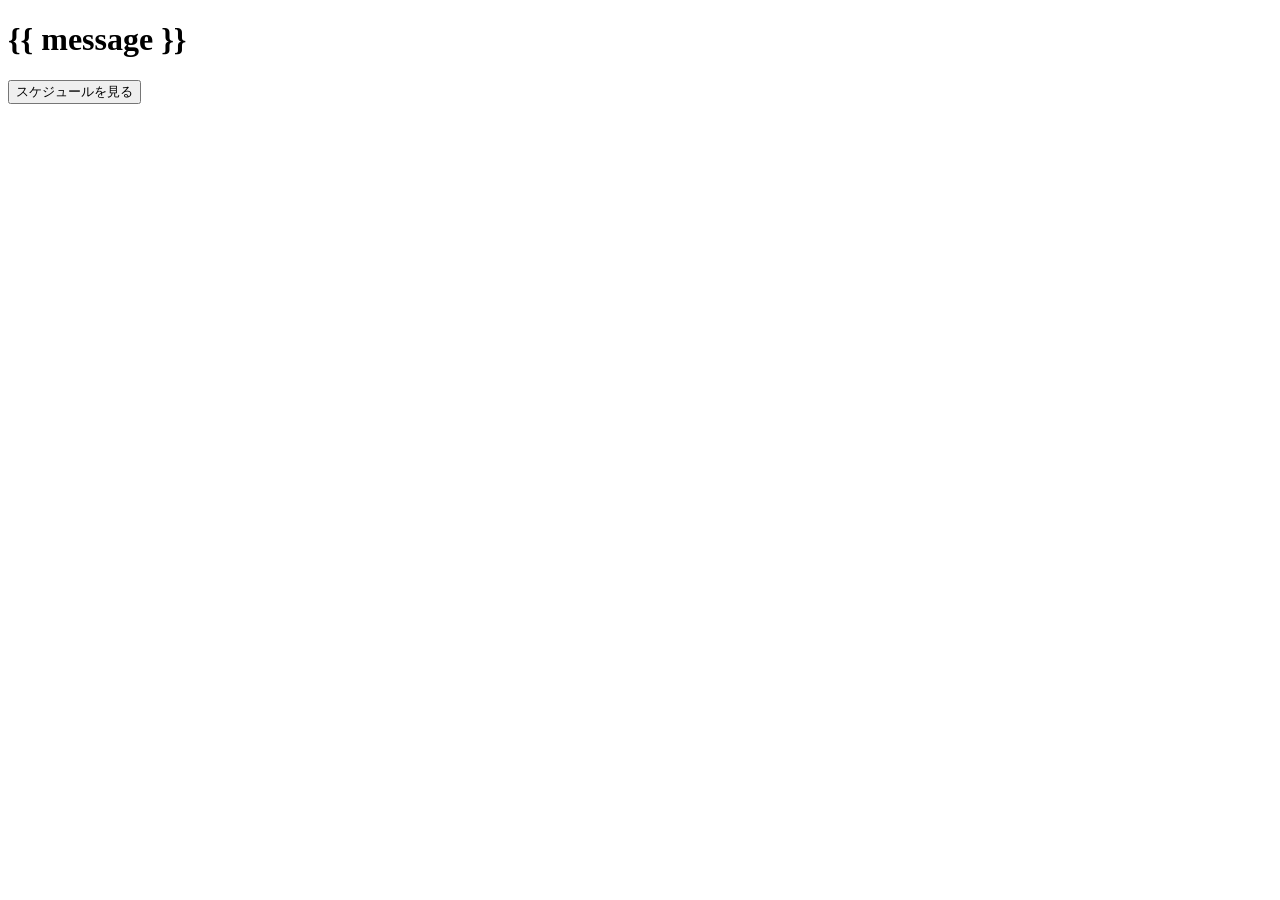
<file: src/webapp/backend/templates/index.html>
<!DOCTYPE html>
<html>
    <head>
        <title>ミニシアター番組表</title>
    </head>
    <body>
        <h1>{{ message }}</h1>
    </body>
    <a href="schedule">
        <button>スケジュールを見る</button>
    </a>
</html>
</file>
